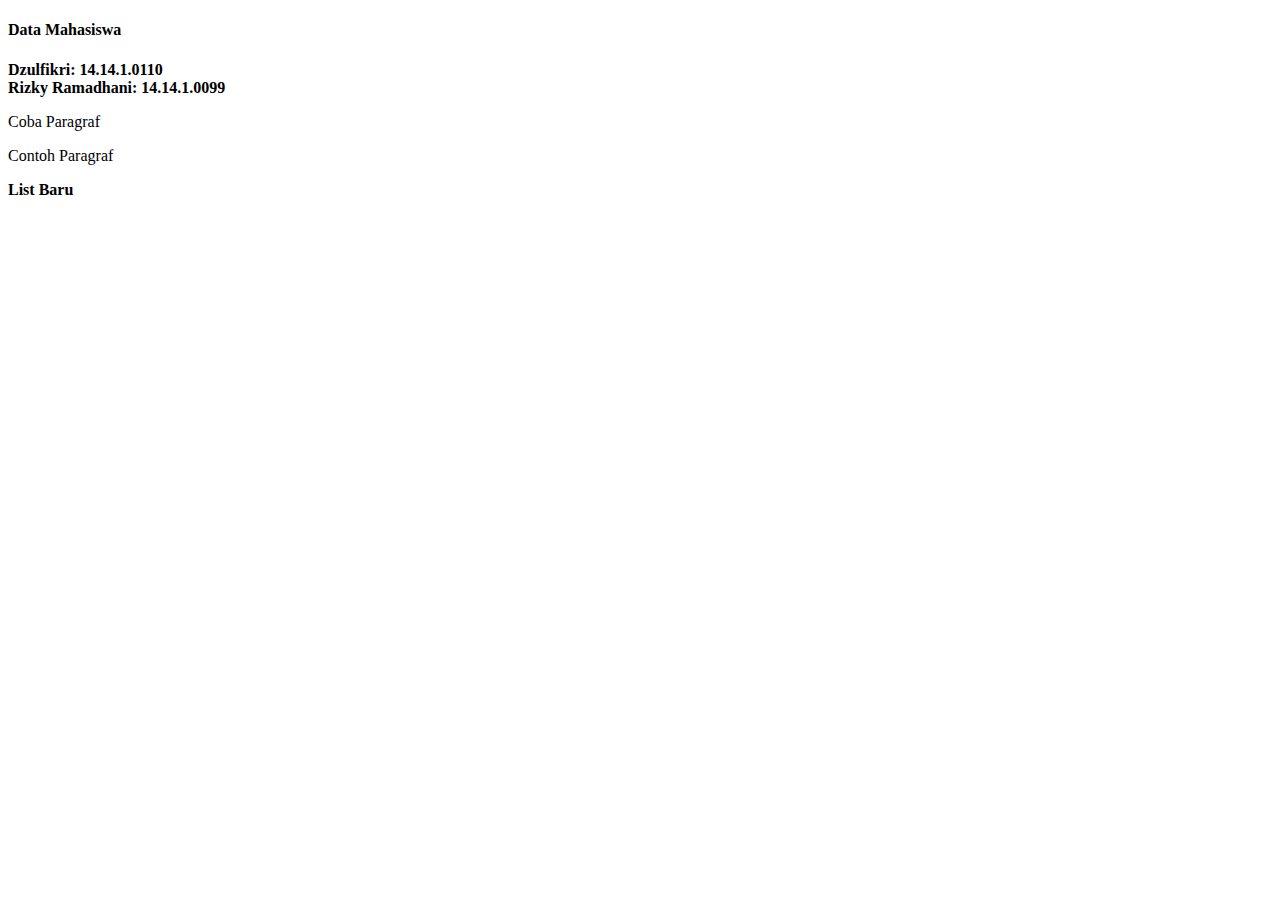
<file: mahasiswa.html>
<!DOCTYPE html>
<html>

<head>
	<title></title>
	<link rel="stylesheet" type="text/css" href="style.css">
</head>

<body>
	<h4>Data Mahasiswa</h4>
	<li>Dzulfikri: 14.14.1.0110</li>
	<li>Rizky Ramadhani: 14.14.1.0099</li>
	<p>Coba Paragraf</p>
	<p>Contoh Paragraf</p>
	<li>List Baru</li>
</body>

</html>
</file>
<file: style.css>
body {
	font-family: Georgia;
}

h1 {

	font-family: arial;
}

li {
	font-weight: bold;
}
</file>
